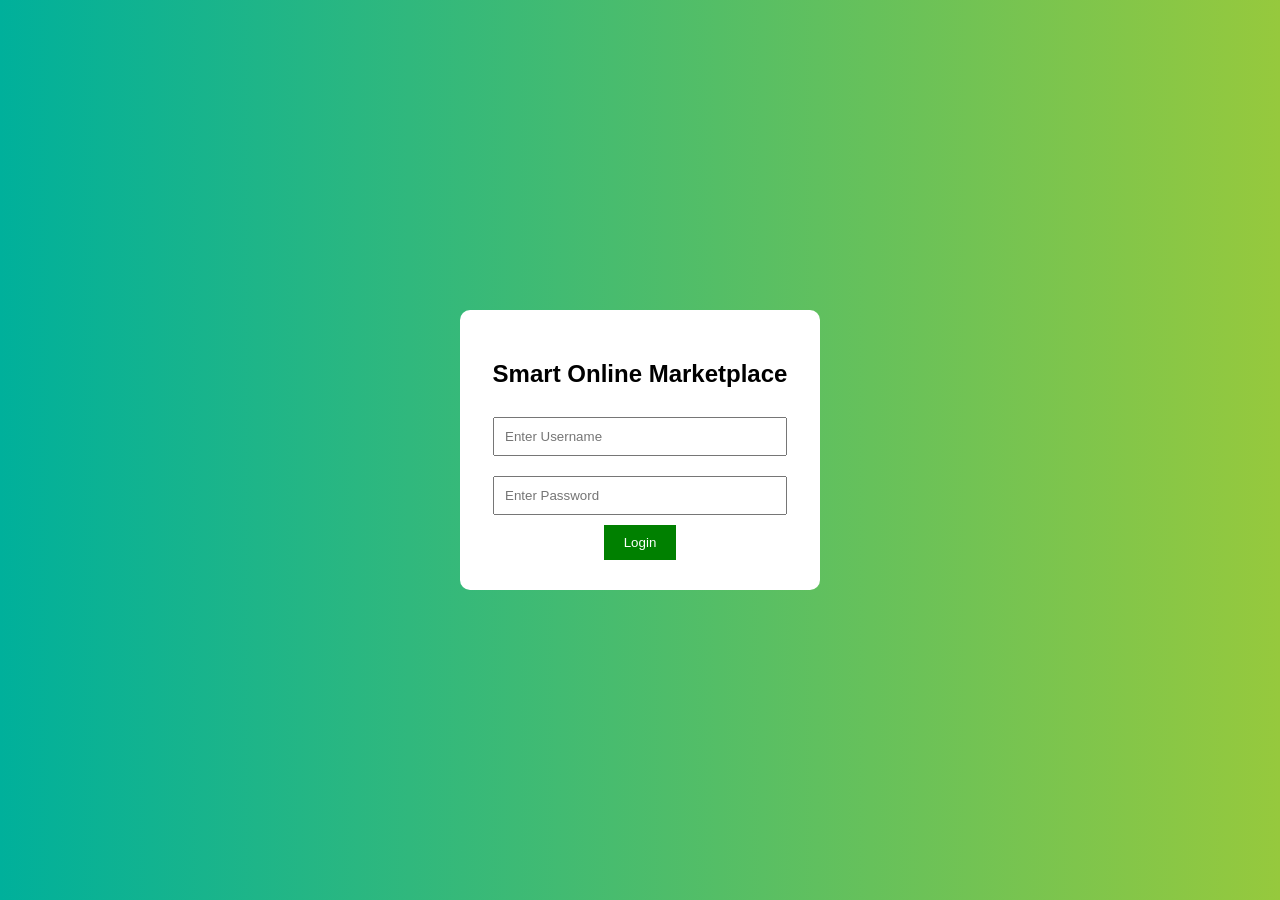
<file: loginpage.html>
<!DOCTYPE html>
<html>
<head>
    <title>Smart Online Marketplace - Login</title>
    <link rel="stylesheet" href="style.css">
</head>
<body class="login-bg">

<div class="login-box">
    <h2>Smart Online Marketplace</h2>
    <input type="text" id="username" placeholder="Enter Username" required>
    <input type="password" id="password" placeholder="Enter Password" required>
    <button onclick="login()">Login</button>
</div>

<script>
function login() {
    let user = document.getElementById("username").value;
    let pass = document.getElementById("password").value;

    if(user !== "" && pass !== "") {
        alert("Login Successful!");
        window.location.href = "home.html";
    } else {
        alert("Please enter all details");
    }
}
</script>

</body>
</html>
</file>
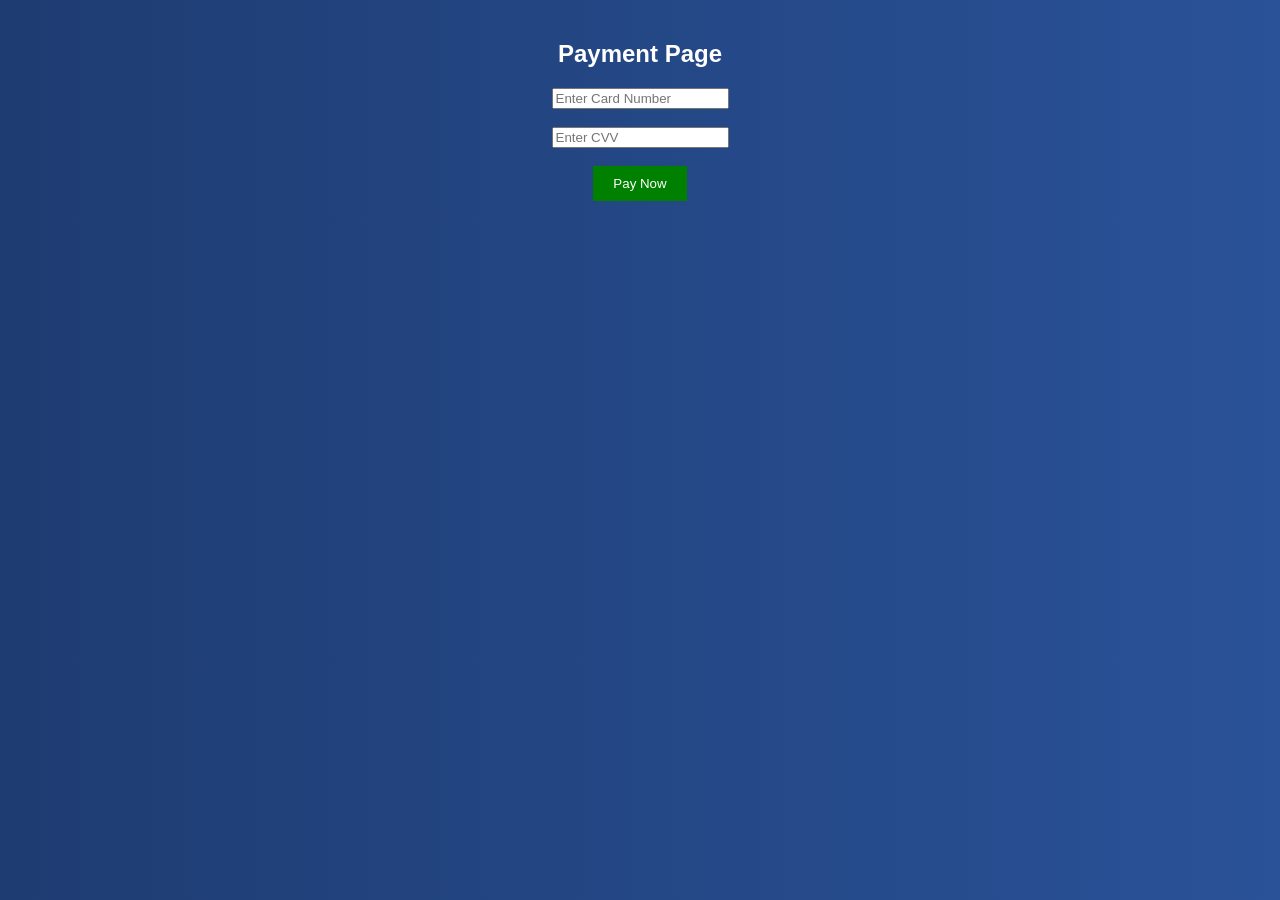
<file: payment.html>
<!DOCTYPE html>
<html>
<head>
    <title>Payment</title>
    <link rel="stylesheet" href="style.css">
</head>
<body class="main-bg">

<h2>Payment Page</h2>

<input type="text" placeholder="Enter Card Number"><br><br>
<input type="text" placeholder="Enter CVV"><br><br>
<button onclick="payNow()">Pay Now</button>

<script>
function payNow() {
    alert("Payment Successful! Order Sent to Vendor.");
    localStorage.clear();
    window.location.href = "home.html";
}
</script>

</body>
</html>
</file>
<file: style.css>
body {
    font-family: Arial;
    margin: 0;
    text-align: center;
}

.login-bg {
    background: linear-gradient(to right, #00b09b, #96c93d);
    height: 100vh;
    display: flex;
    justify-content: center;
    align-items: center;
}

.main-bg {
    background: linear-gradient(to right, #1e3c72, #2a5298);
    color: white;
    padding: 20px;
}

.login-box {
    background: white;
    padding: 30px;
    border-radius: 10px;
    width: 300px;
}

.login-box input {
    width: 90%;
    padding: 10px;
    margin: 10px 0;
}

button {
    padding: 10px 20px;
    background: green;
    color: white;
    border: none;
    cursor: pointer;
}

.products {
    display: flex;
    justify-content: center;
    gap: 20px;
    margin-top: 30px;
}

.card {
    background: white;
    color: black;
    padding: 15px;
    width: 200px;
    border-radius: 10px;
}

.card img {
    width: 100%;
    height: 150px;
}

.cart-btn {
    display: inline-block;
    margin-top: 20px;
    padding: 10px 20px;
    background: orange;
    color: white;
    text-decoration: none;
}
</file>
